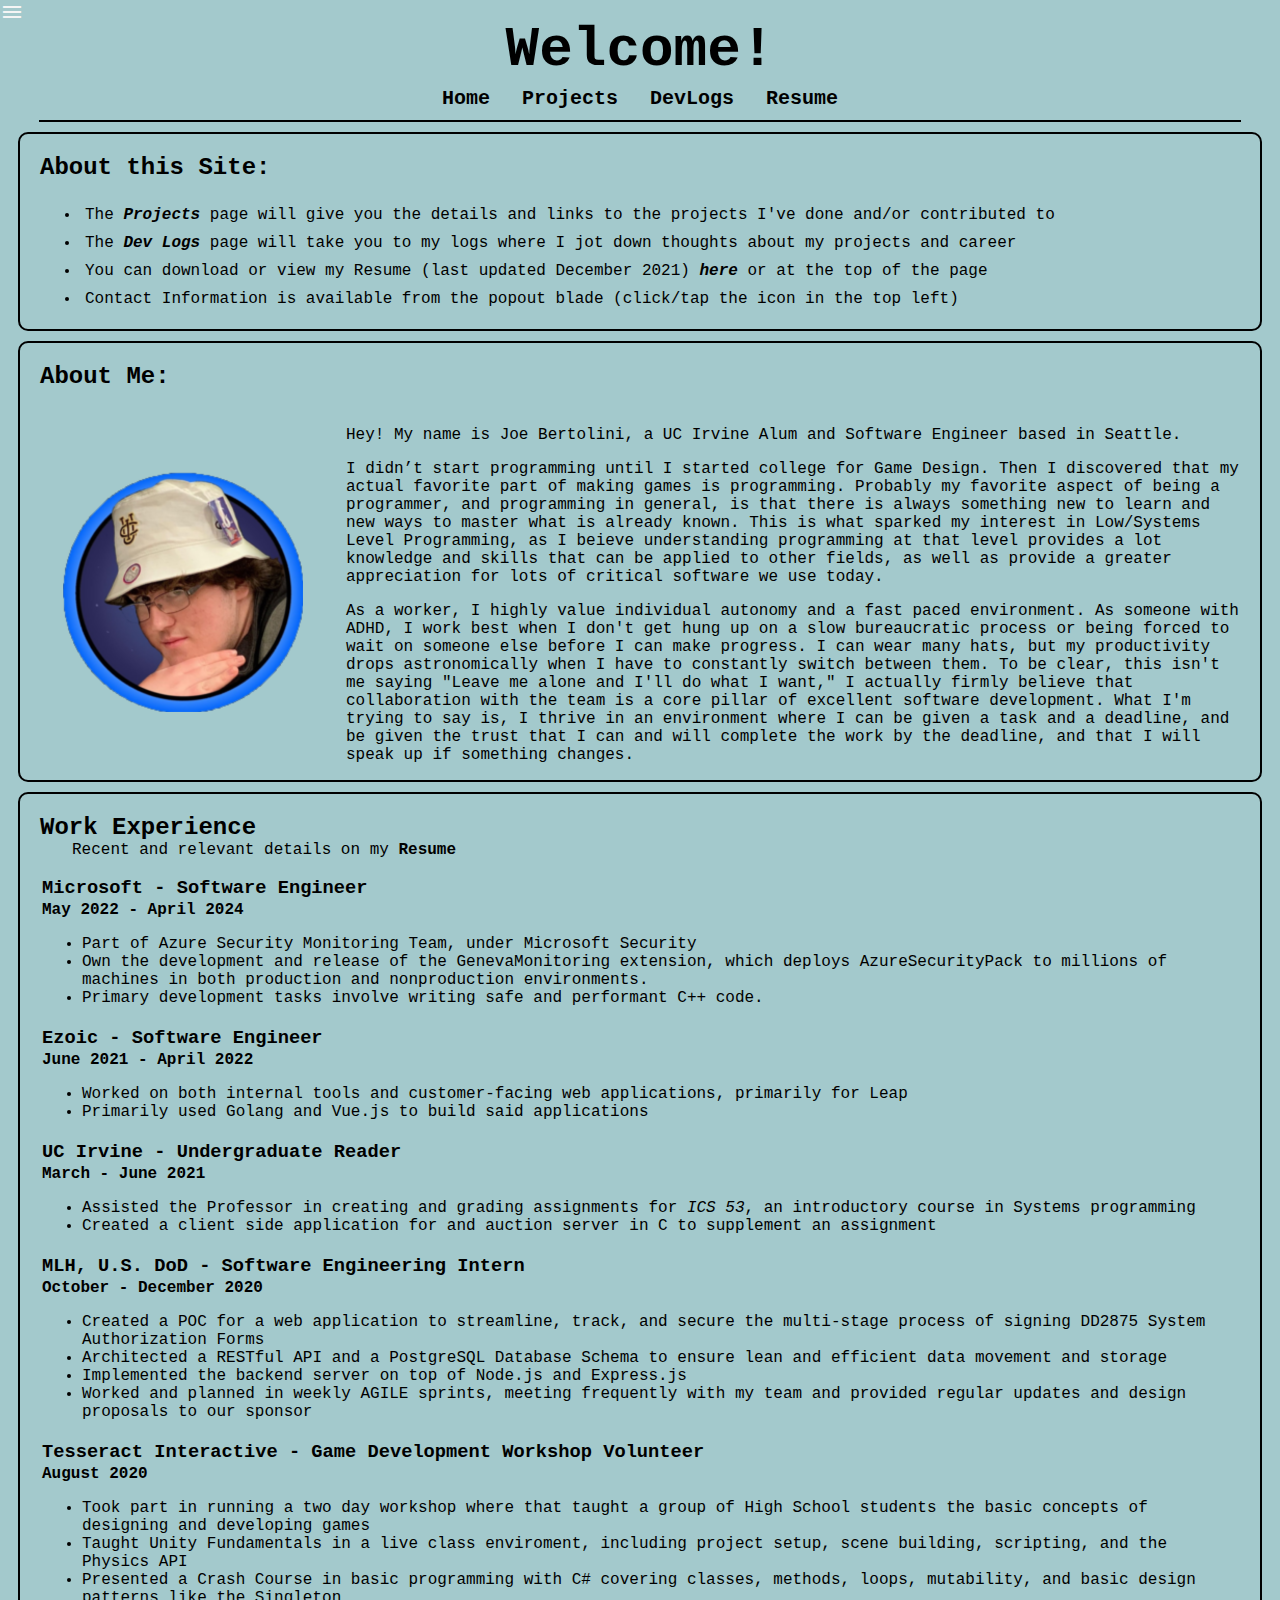
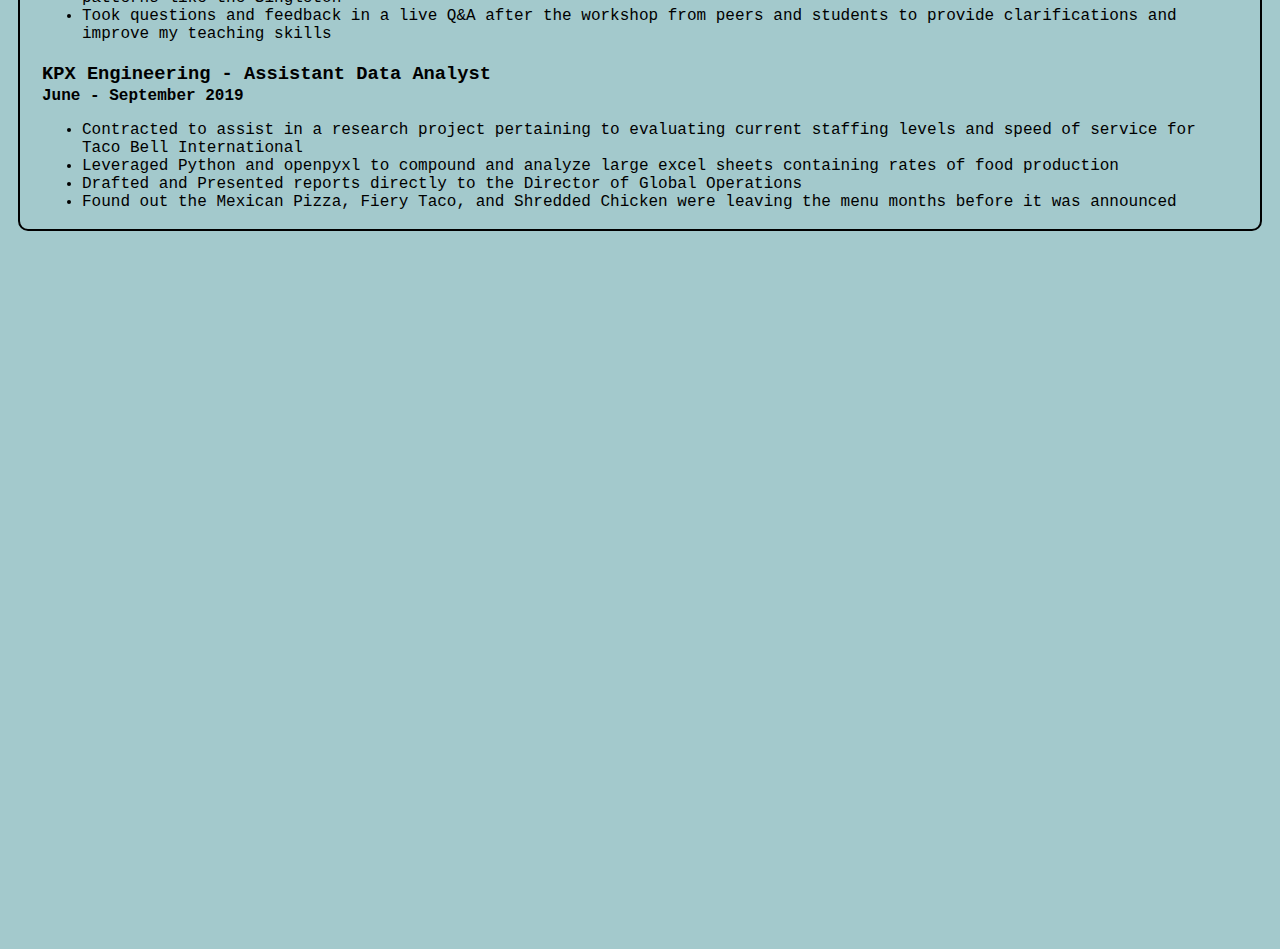
<file: index.html>
<!DOCTYPE html>
<html lang="en">

<head>
  <meta charset="UTF-8">
  <meta name="viewport" content="width=device-width, initial-scale=1.0">
  <link rel="stylesheet" href="CSS/generic_styling.css">
  <link rel="stylesheet" href="CSS/home_page_styling.css">
  <link rel="stylesheet" href="https://fonts.googleapis.com/css2?family=Material+Symbols+Outlined:opsz,wght,FILL,GRAD@48,400,0,0">
  <link rel="icon" href="resources/images/favicon.ico">
  <script type="text/javascript" src="JS/script.js"></script>
  <title>Joe Bertolini | Home</title>
</head>

<body>
  <div class="container">
    <header class="header">
      <h1>Welcome!</h1>
      <nav>
        <label for="home-button"><a href="index.html">Home</a></label>
        <label for="projects-button"><a href="projects.html">Projects</a></label>
        <label for="devlogs-button"><a href="devlogs_splash.html">DevLogs</a></label>
        <label for="resume-button"><a href="resources/files/resume.pdf" target="_blank">Resume</a></label>
      </nav>
      <hr>
    </header>
    <main class="content" style="max-width: 1700px;">
      <div class="about-site-block basic-border">
        <h2>About this Site:</h2>
        <ul>
          <li>The <a href="projects.html"><em>Projects</em></a> page will give you the details and links to the projects I've done and/or contributed to</li>
          <li>The <a href="devlogs_splash.html"><em>Dev Logs</em></a> page will take you to my logs where I jot down thoughts about my projects and career</li>
          <li>You can download or view my Resume (last updated December 2021) <a href="resources/files/resume.pdf" target="_blank"><em>here</em></a> or at the top of the page</li>
          <li>Contact Information is available from the popout blade (click/tap the icon in the top left)</li>
        </ul>
      </div>
      <div class="about-me-block basic-border">
        <h2>About Me:</h2>
        <div class="box">
          <div class="profile-pic">
            <img src="resources/images/me.png" alt="Profile Picture">
          </div>
          <div class="bio paragraph_text">
            <p>Hey! My name is Joe Bertolini, a UC Irvine Alum and Software Engineer based in Seattle.</p>
            <p>
              I didn’t start programming until I started college for Game Design. Then I discovered that my actual favorite part of making games is programming. Probably my favorite aspect of being a 
              programmer, and programming in general, is that there is always something new to learn and new ways to master what is already known. This is what sparked my interest in Low/Systems Level 
              Programming, as I beieve understanding programming at that level provides a lot knowledge and skills that can be applied to other fields, as well as provide a greater appreciation for 
              lots of critical software we use today.
            </p>
            <p>
              As a worker, I highly value individual autonomy and a fast paced environment. As someone with ADHD, I work best when I don't get hung up on a slow bureaucratic process or being forced to
              wait on someone else before I can make progress. I can wear many hats, but my productivity drops astronomically when I have to constantly switch between them. To be clear, this isn't me
              saying "Leave me alone and I'll do what I want," I actually firmly believe that collaboration with the team is a core pillar of excellent software development. What I'm trying to say is,
              I thrive in an environment where I can be given a task and a deadline, and be given the trust that I can and will complete the work by the deadline, and that I will speak up if something
              changes.
            </p>
          </div>
        </div>
      </div>
      <div class="work-experience basic-border">
        <h2 style="margin-bottom: 0%;">Work Experience</h2>
        <p style="padding: 0%; margin-top: 0%;">&emsp;&emsp;Recent and relevant details on my <a href="resources/files/resume.pdf" target="_blank">Resume</a></p>
        <div class="box">
          <div class="work-elem">
            <h3>Microsoft - Software Engineer</h3>
            <p class="time-frame">May 2022 - April 2024</p>
            <ul class="desc-list">
              <li>Part of Azure Security Monitoring Team, under Microsoft Security</li>
              <li>Own the development and release of the GenevaMonitoring extension, which deploys AzureSecurityPack to millions of machines in both production and nonproduction environments.</li>
              <li>Primary development tasks involve writing safe and performant C++ code.</li>
            </ul>
          </div>
          <div class="work-elem">
            <h3>Ezoic - Software Engineer</h3>
            <p class="time-frame">June 2021 - April 2022</p>
            <ul class="desc-list">
              <li>Worked on both internal tools and customer-facing web applications, primarily for Leap</li>
              <li>Primarily used Golang and Vue.js to build said applications</li>
            </ul>
          </div>
          <div class="work-elem">
            <h3>UC Irvine - Undergraduate Reader</h3>
            <p class="time-frame">March - June 2021</p>
            <ul class="desc-list">
              <li>Assisted the Professor in creating and grading assignments for <em>ICS 53</em>, an introductory course in Systems programming</li>
              <li>Created a client side application for and auction server in C to supplement an assignment</li>
            </ul>
          </div>
          <div class="work-elem">
            <h3>MLH, U.S. DoD - Software Engineering Intern</h3>
            <p class="time-frame">October - December 2020</p>
            <ul class="desc-list">
              <li>Created a POC for a web application to streamline, track, and secure the multi-stage process of signing DD2875 System Authorization Forms</li>
              <li>Architected a RESTful API and a PostgreSQL Database Schema to ensure lean and efficient data movement and storage</li>
              <li>Implemented the backend server on top of Node.js and Express.js</li>
              <li>Worked and planned in weekly AGILE sprints, meeting frequently with my team and provided regular updates and design proposals to our sponsor</li>
            </ul>
          </div>
          <div class="work-elem">
            <h3>Tesseract Interactive - Game Development Workshop Volunteer</h3>
            <p class="time-frame">August 2020</p>
            <ul class="desc-list">
              <li>Took part in running a two day workshop where that taught a group of High School students the basic concepts of designing and developing games</li>
              <li>Taught Unity Fundamentals in a live class enviroment, including project setup, scene building, scripting, and the Physics API</li>
              <li>Presented a Crash Course in basic programming with C# covering classes, methods, loops, mutability, and basic design patterns like the Singleton</li>
              <li>Took questions and feedback in a live Q&A after the workshop from peers and students to provide clarifications and improve my teaching skills</li>
            </ul>
          </div>
          <div class="work-elem">
            <h3>KPX Engineering - Assistant Data Analyst</h3>
            <p class="time-frame">June - September 2019</p>
            <ul class="desc-list">
              <li>Contracted to assist in a research project pertaining to evaluating current staffing levels and speed of service for Taco Bell International</li>
              <li>Leveraged Python and openpyxl to compound and analyze large excel sheets containing rates of food production</li>
              <li>Drafted and Presented reports directly to the Director of Global Operations</li>
              <li>Found out the Mexican Pizza, Fiery Taco, and Shredded Chicken were leaving the menu months before it was announced</li>
            </ul>
          </div>
        </div>
      </div>
    </main>
    <span id="sidebar-toggle" class="sidebar-toggle material-symbols-outlined" onclick="toggle_sidebar()">menu</span>
    <aside class="sidebar hide-block">
      <label for="title" id="sidebar-title" style="transform: translateY(325%);">Links:</label>
      <hr style="transform: translateY(5505%);">
      <label for="email" style="transform: translateY(450%);"><a href="mailto:joebertolini2013@gmail.com">Email Me</a></label>
      <label for="github" style="transform: translateY(550%);"><a href="https://github.com/JosefBertolini">GitHub</a></label>
      <label for="itch" style="transform: translateY(650%);"><a href="https://joebertolini.itch.io/">Itch.io</a></label>
      <label for="linkedin" style="transform: translateY(750%);"><a href="https://www.linkedin.com/in/josef-bertolini/">LinkedIn</a></label>
      <button class="tooltip" onclick="copy_discord()" onmouseover="mouse_enter_discord_button()" onmouseout="mouse_exit_discord_button()">My Discord
        <span class="tooltiptext" id="discord_tooltip">Copy to Clipboard</span>
      </button>
    </aside>
  </div>
</body>

</html>
</file>
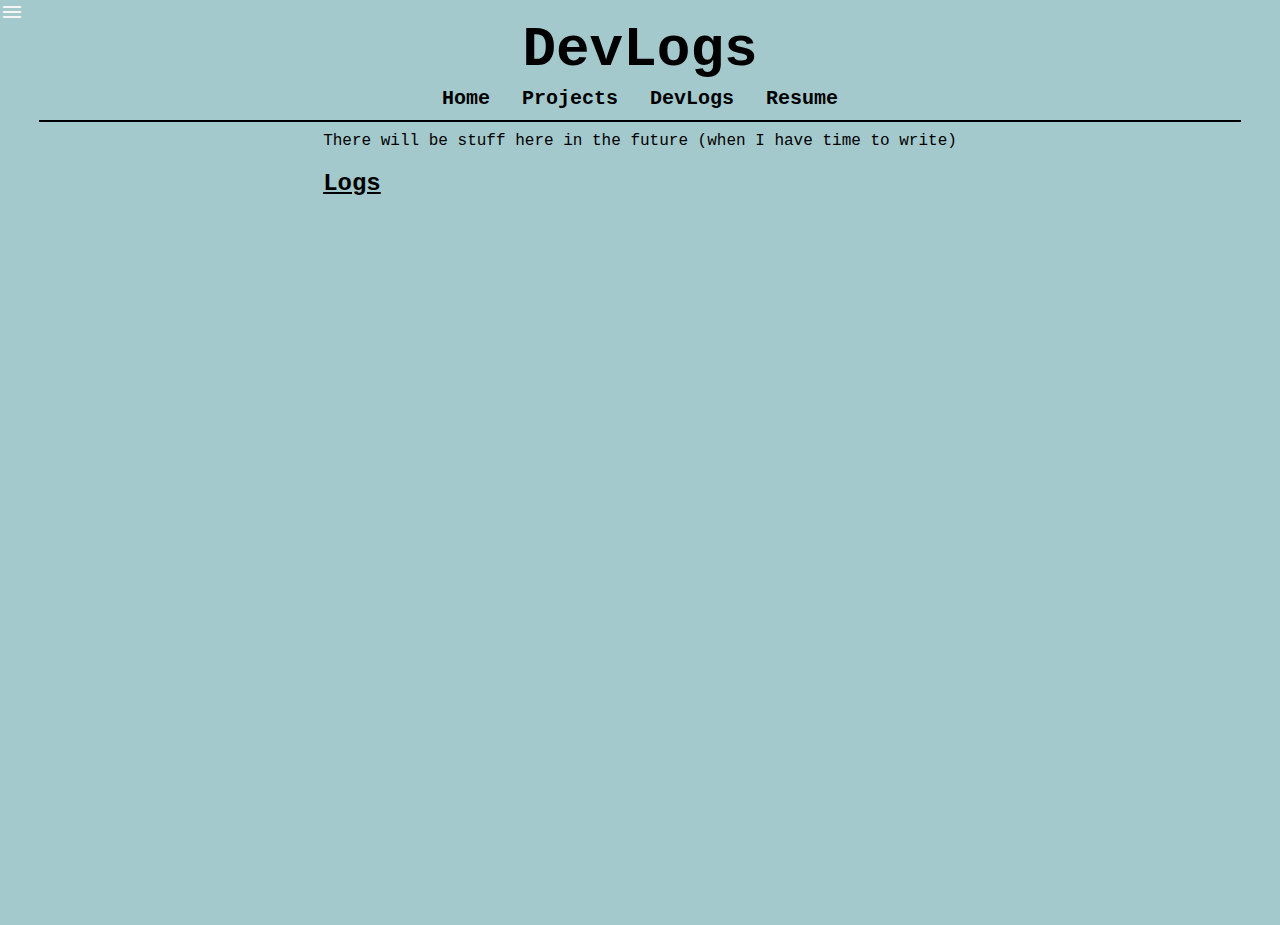
<file: devlogs_splash.html>
<!DOCTYPE html>
<html lang="en">
<head>
    <meta charset="UTF-8">
    <meta name="viewport" content="width=device-width, initial-scale=1.0">
    <link rel="stylesheet" href="CSS/generic_styling.css">
    <link rel="stylesheet" href="https://fonts.googleapis.com/css2?family=Material+Symbols+Outlined:opsz,wght,FILL,GRAD@48,400,0,0" />
    <link rel="icon" href="resources/images/favicon.ico">
    <script type="text/javascript" src="JS/script.js"></script>
    <title>Joe Bertolini | DevLogs</title>
</head>
<body>
    <div class="container">
        <header class="header">
            <h1>DevLogs</h1>
            <nav>
                <label for="home-button"><a href="index.html">Home</a></label>
                <label for="projects-button"><a href="projects.html">Projects</a></label>
                <label for="devlogs-button"><a href="devlogs_splash.html">DevLogs</a></label>
                <label for="resume-button"><a href="resources/files/resume.pdf" target="_blank">Resume</a></label>
            </nav>
            <hr>
        </header>
        <main class="content">
            <div>There will be stuff here in the future (when I have time to write)</div>
            <div>
              <h2 style="text-decoration: underline;">Logs</h2>
              <ul>
              </ul>
            </div>
        </main>
        <span id="sidebar-toggle" class="sidebar-toggle material-symbols-outlined" onclick="toggle_sidebar()">menu</span>
        <aside class="sidebar hide-block">
            <label for="title" id="sidebar-title" style="transform: translateY(325%);">Links:</label>
            <hr style="transform: translateY(5505%);">
            <label for="email" style="transform: translateY(450%);"><a href="mailto:joebertolini2013@gmail.com">Email Me</a></label>
            <label for="github" style="transform: translateY(550%);"><a href="https://github.com/JosefBertolini">GitHub</a></label>
            <label for="itch" style="transform: translateY(650%);"><a href="https://joebertolini.itch.io/">Itch.io</a></label>
            <label for="linkedin" style="transform: translateY(750%);"><a href="https://www.linkedin.com/in/josef-bertolini/">LinkedIn</a></label>
            <button class="tooltip" onclick="copy_discord()" onmouseover="mouse_enter_discord_button()" onmouseout="mouse_exit_discord_button()">My Discord
                <span class="tooltiptext" id="discord_tooltip">Copy to Clipboard</span>
            </button>
        </aside>
    </div>
</body>
</html>
</file>
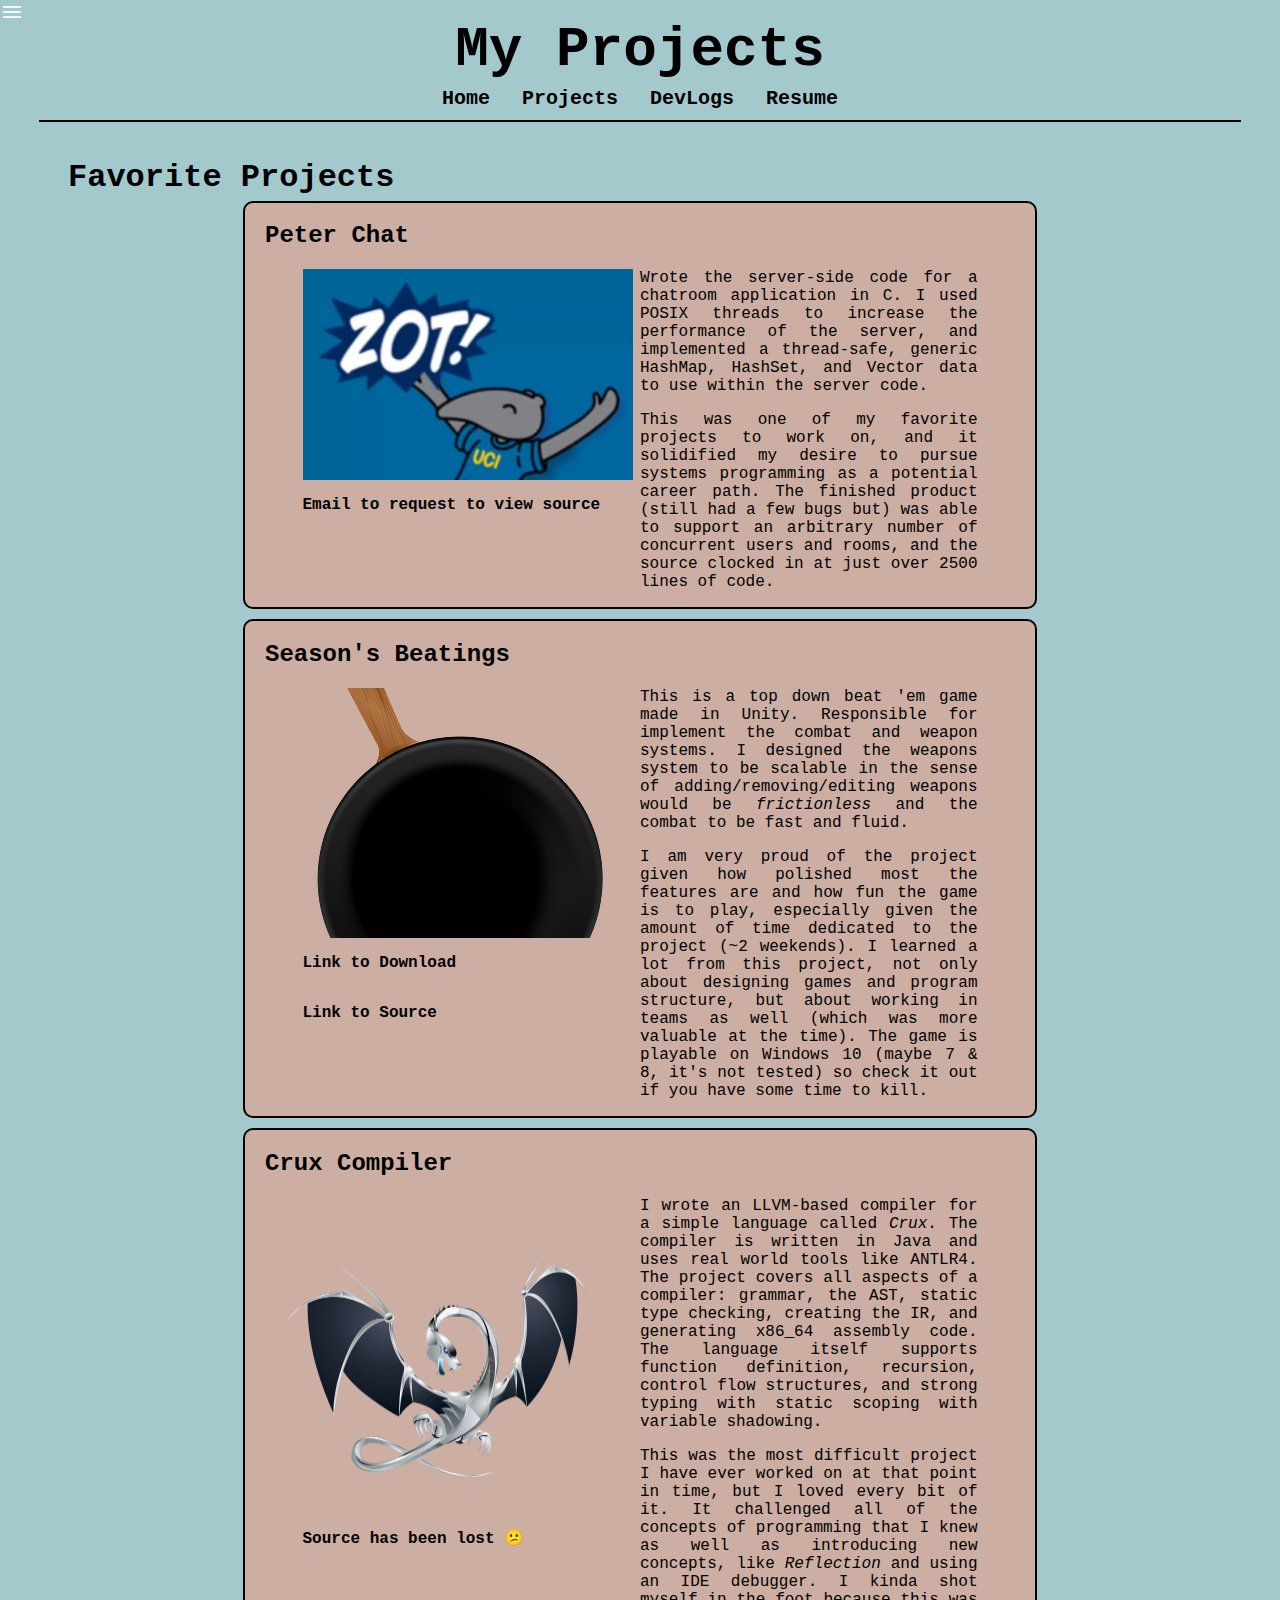
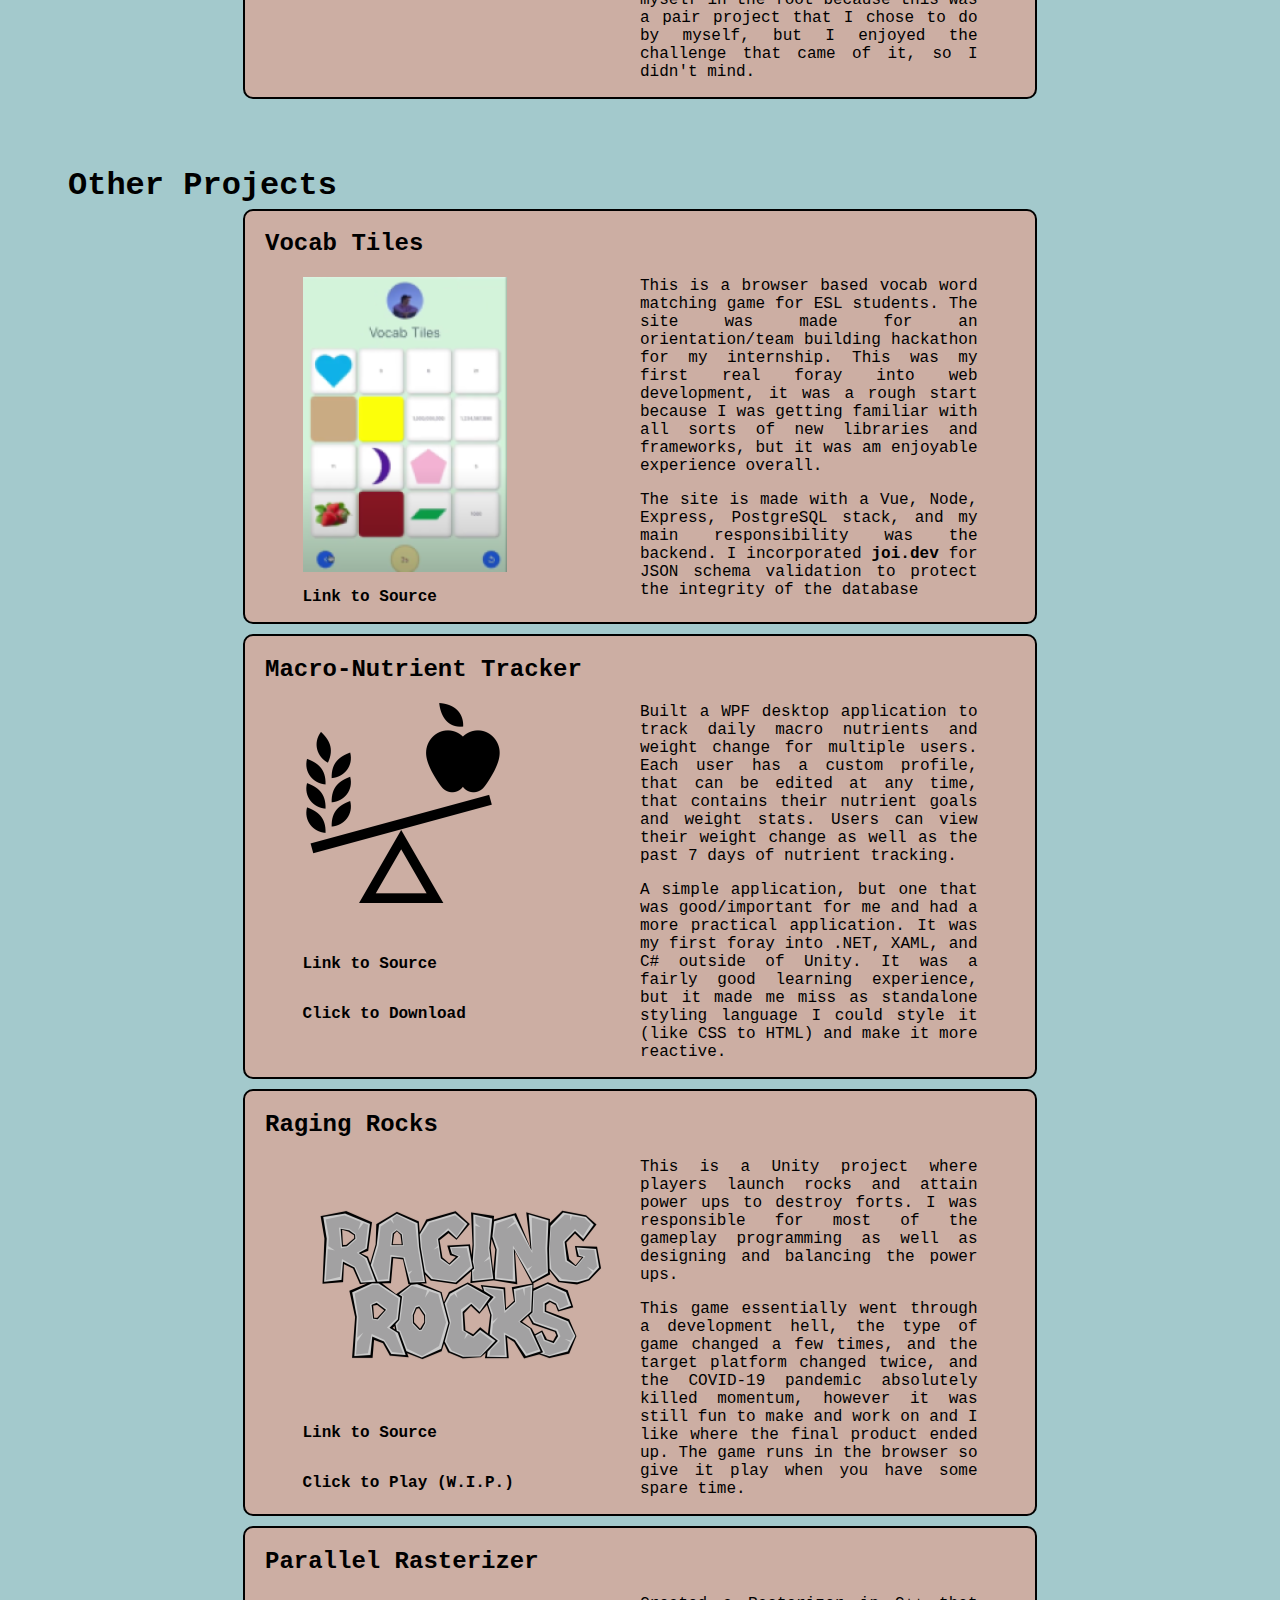
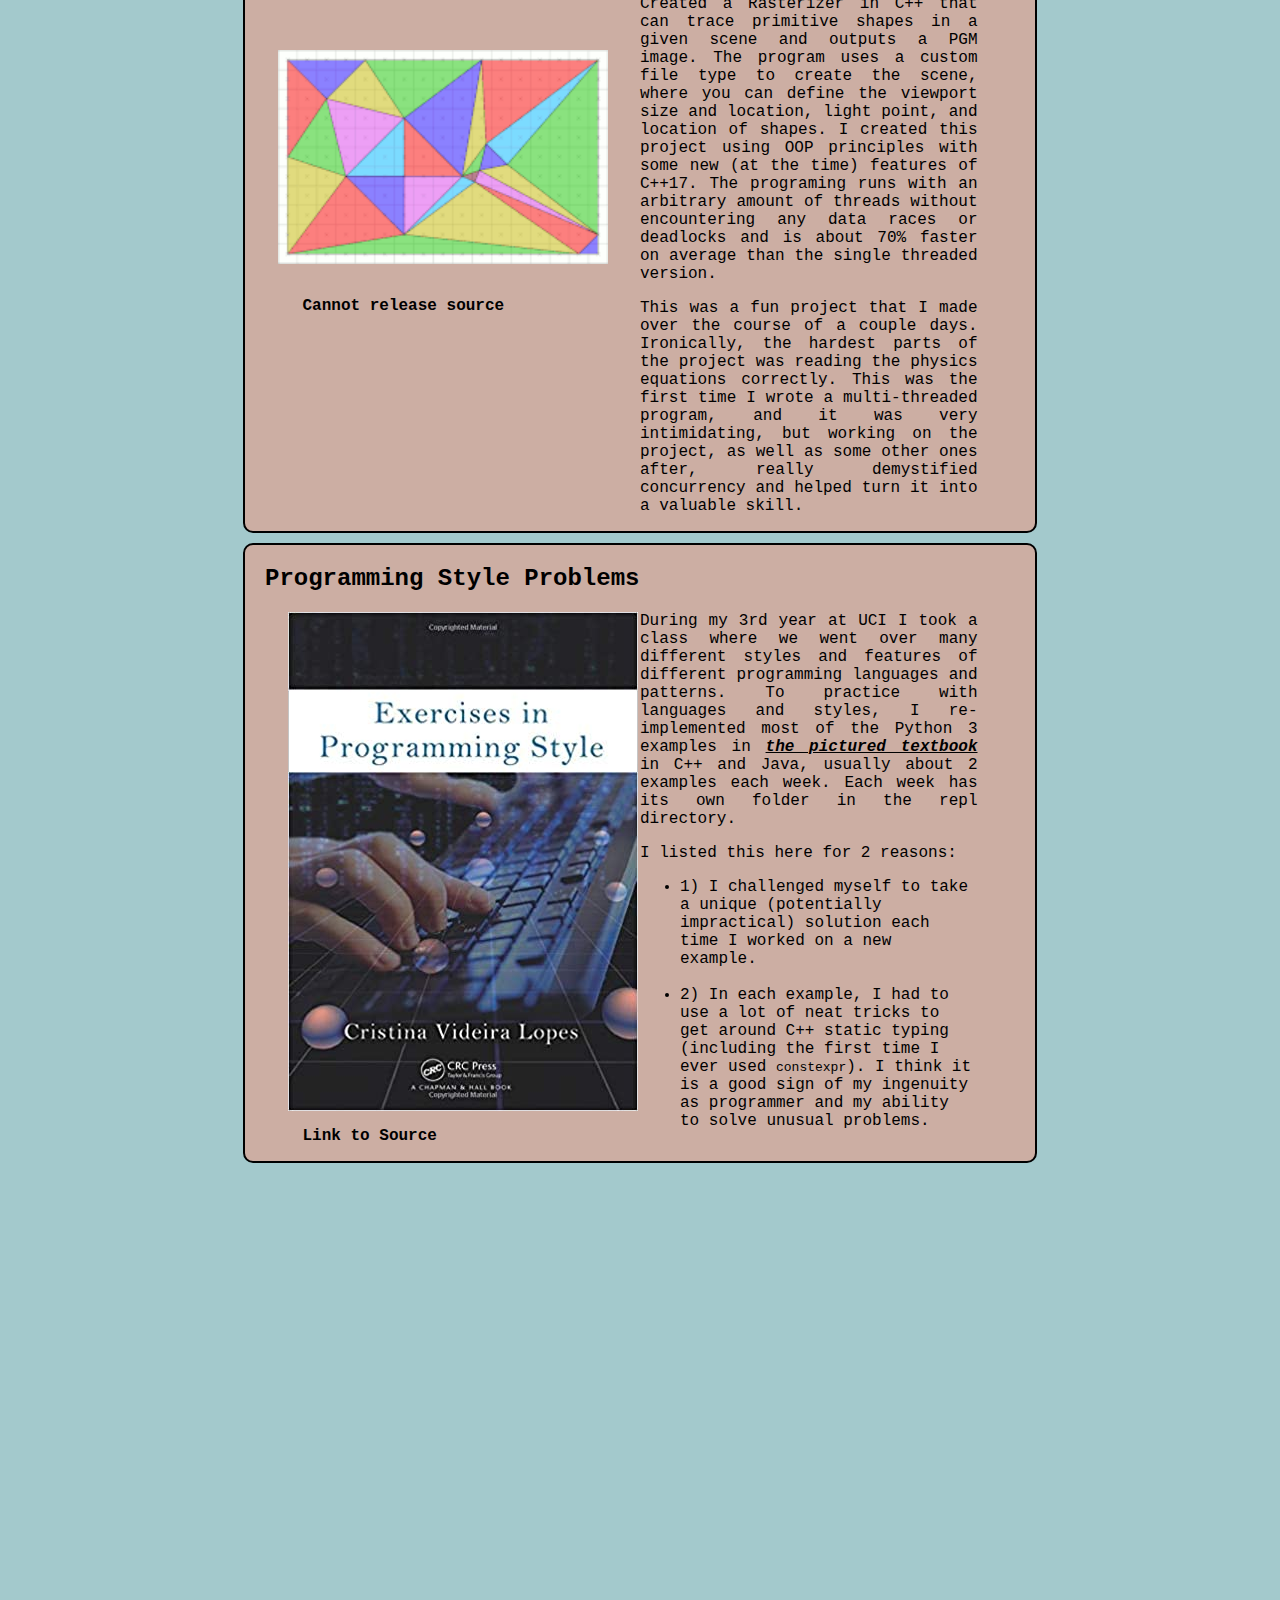
<file: projects.html>
<!DOCTYPE html>
<html lang="en">
<head>
  <meta charset="UTF-8">
  <meta name="viewport" content="width=device-width, initial-scale=1.0">
  <link rel="stylesheet" href="CSS/generic_styling.css">
  <link rel="stylesheet" href="CSS/project_page_styling.css">
  <link rel="stylesheet" href="https://fonts.googleapis.com/css2?family=Material+Symbols+Outlined:opsz,wght,FILL,GRAD@48,400,0,0">
  <link rel="icon" href="resources/images/favicon.ico">
  <script type="text/javascript" src="JS/script.js"></script>
  <title>Joe Bertolini | Projects</title>
</head>
<body>
  <div class="container">
  <header class="header">
    <h1>My Projects</h1>
    <nav>
      <label for="home-button"><a href="index.html">Home</a></label>
      <label for="projects-button"><a href="projects.html">Projects</a></label>
      <label for="devlogs-button"><a href="devlogs_splash.html">DevLogs</a></label>
      <label for="resume-button"><a href="resources/files/resume.pdf" target="_blank">Resume</a></label>
    </nav>
    <hr>
  </header>
  <main class="content" style="max-width: 2000px;">
    <h2 class="section-title">Favorite Projects</h2>
    <div class="wrap-display">
      <div class="project-card basic-border">
        <h2>Peter Chat</h2>
        <div class="box">
          <div class="card-left">
            <img src="resources/images/peter.png" alt="Logo">
            <p><a href="mailto:joebertolini2013@gmail.com">Email to request to view source</a></p>
          </div>
          <div class="card-right">
            <p>
              Wrote the server-side code for a chatroom application in C. I used POSIX threads to increase the performance of the server, and implemented a thread-safe, generic 
              HashMap, HashSet, and Vector data to use within the server code.
            </p>
            <p>
                This was one of my favorite projects to work on, and it solidified my desire to pursue systems programming as a potential career path. The finished product (still 
                had a few bugs but) was able to support an arbitrary number of concurrent users and rooms, and the source clocked in at just over 2500 lines of code.
            </p>
          </div>
        </div>
      </div>
      <div class="project-card basic-border">
        <h2>Season's Beatings</h2>
        <div class="box">
          <div class="card-left">
            <img src="resources/images/seasons_beatings.png" alt="Logo">
            <p><a href="https://gabeeck.itch.io/seasons-beatings" target="_blank">Link to Download</a></p>
            <p><a href="https://github.com/gabeeck/SeasonsBeatings" target="_blank">Link to Source</a></p>
          </div>
          <div class="card-right">
            <p>
              This is a top down beat 'em game made in Unity. Responsible for implement the combat and weapon systems. I designed the weapons system to be scalable in the sense of 
              adding/removing/editing weapons would be <em>frictionless</em> and the combat to be fast and fluid.
            </p>
            <p>
              I am very proud of the project given how polished most the features are and how fun the game is to play, especially given the amount of time dedicated to the project 
              (~2 weekends). I learned a lot from this project, not only about designing games and program structure, but about working in teams as well (which was more valuable at
              the time). The game is playable on Windows 10 (maybe 7 & 8, it's not tested) so check it out if you have some time to kill.
            </p>
          </div>
        </div>
      </div>
      <div class="project-card basic-border">
        <h2>Crux Compiler</h2>
        <div class="box">
          <div class="card-left">
            <img src="resources/images/llvm.png" alt="Logo" style="max-width: 100%; transform: translate(-15px, 55px);">
            <br><br><br><br><br>
            <p style="font-weight: bold;">Source has been lost &#128533</p>
          </div>
          <div class="card-right">
            <p>
              I wrote an LLVM-based compiler for a simple language called <em>Crux</em>. The compiler is written in Java and uses real world tools like ANTLR4. The project covers
              all aspects of a compiler: grammar, the AST, static type checking, creating the IR, and generating x86_64 assembly code. The language itself supports function 
              definition, recursion, control flow structures, and strong typing with static scoping with variable shadowing.
            </p>
            <p>
              This was the most difficult project I have ever worked on at that point in time, but I loved every bit of it. It challenged all of the concepts of programming that 
              I knew as well as introducing new concepts, like <em>Reflection</em> and using an IDE debugger. I kinda shot myself in the foot because this was a pair project that 
              I chose to do by myself, but I enjoyed the challenge that came of it, so I didn't mind.
            </p>
          </div>
        </div>
      </div>
    </div>
    <br>
    <br>
    <h2 class="section-title">Other Projects</h2>
    <div class="wrap-display">
      <div class="project-card basic-border">
        <h2>Vocab Tiles</h2>
        <div class="box">
          <div class="card-left">
            <img src="resources/images/vocab tiles.png" alt="Logo">
              <p><a href="https://github.com/NoahCardoza/VocabTiles" target="_blank">Link to Source</a></p>
          </div>
          <div class="card-right">
            <p>
              This is a browser based vocab word matching game for ESL students. The site was made for an orientation/team building hackathon for my internship. This was my first
              real foray into web development, it was a rough start because I was getting familiar with all sorts of new libraries and frameworks, but it was am enjoyable 
              experience overall.
            </p>
            <p>
              The site is made with a Vue, Node, Express, PostgreSQL stack, and my main responsibility was the backend. I incorporated 
              <a href="https://joi.dev" target="_blank">joi.dev</a> for JSON schema validation to protect the integrity of the database
            </p>
          </div>
        </div>
      </div>
      <div class="project-card basic-border">
        <h2>Macro-Nutrient Tracker</h2>
        <div class="box">
          <div class="card-left">
            <img src="resources/images/macrotracker-image.png" alt="Logo">
            <br>
            <br>
            <p><a href="https://github.com/JosefBertolini/Nutrition-Tracker" target="_blank">Link to Source</a></p>
            <p><a href="resources/files/Nutrition Tracker Release 1.0.zip" target="_blank">Click to Download</a></p>
          </div>
          <div class="card-right">
            <p>
              Built a WPF desktop application to track daily macro nutrients and weight change for multiple users. Each user has a custom profile, that can be edited at any time,
              that contains their nutrient goals and weight stats. Users can view their weight change as well as the past 7 days of nutrient tracking.
            </p>
            <p>
              A simple application, but one that was good/important for me and had a more practical application. It was my first foray into .NET, XAML, and C# outside of Unity. 
              It was a fairly good learning experience, but it made me miss as standalone styling language I could style it (like CSS to HTML) and make it more reactive.
            </p>
          </div>
        </div>
      </div>
      <div class="project-card basic-border">
        <h2>Raging Rocks</h2>
        <div class="box">
        <div class="card-left">
          <img src="resources/images/raging_rocks.png" alt="Logo">
          <p><a href="https://github.com/KrispyKarim517/RagingRocks" target="_blank">Link to Source</a></p>
          <p><a href="https://krispykarim517.itch.io/capstone-project" target="_blank">Click to Play (W.I.P.)</a></p>
        </div>
        <div class="card-right">
          <p>
            This is a Unity project where players launch rocks and attain power ups to destroy forts. I was responsible for most of the gameplay programming as well as designing 
            and balancing the power ups.
          </p>
          <p>
            This game essentially went through a development hell, the type of game changed a few times, and the target platform changed twice, and the COVID-19 pandemic 
            absolutely killed momentum, however it was still fun to make and work on and I like where the final product ended up. The game runs in the browser so give it play 
            when you have some spare time.
          </p>
        </div>
      </div>
    </div>
    <div class="project-card basic-border">
      <h2>Parallel Rasterizer</h2>
      <div class="box">
        <div class="card-left">
          <img src="resources/images/rasterization.gif" alt="Logo" style="width: 110%;transform: translate(-25px, 55px);">
            <br><br><br><br>
          <p><a href="mailto:joebertolini2013@gmail.com">Cannot release source</a></p>
        </div>
        <div class="card-right">
          <p>
            Created a Rasterizer in C++ that can trace primitive shapes in a given scene and outputs a PGM image. The program uses a custom file type to create the scene, where 
            you can define the viewport size and location, light point, and location of shapes. I created this project using OOP principles with some new (at the time) features
            of C++17. The programing runs with an arbitrary amount of threads without encountering any data races or deadlocks and is about 70% faster on average than the single
            threaded version.
          </p>
          <p>
            This was a fun project that I made over the course of a couple days. Ironically, the hardest parts of the project was reading the physics equations correctly. This 
            was the first time I wrote a multi-threaded program, and it was very intimidating, but working on the project, as well as some other ones after, really demystified 
            concurrency and helped turn it into a valuable skill.
          </p>
        </div>
      </div>
    </div>
    <div class="project-card basic-border">
      <h2>Programming Style Problems</h2>
      <div class="box">
        <div class="card-left">
          <img src="resources/images/programming_styles_cover.jpg" alt="Logo" style="transform: translateX(-15px);">
          <p><a href="https://repl.it/@JosefBertolini/Inf102#README.md" target="_blank">Link to Source</a></p>
        </div>
        <div class="card-right">
            <p>
              During my 3rd year at UCI I took a class where we went over many different styles and features of different programming languages and patterns. To practice with 
              languages and styles, I re-implemented most of the Python 3 examples in 
              <a href="https://www.oreilly.com/library/view/exercises-in-programming/9781482227376/" target="_blank"><em><u>the pictured textbook</u></em></a> in C++ and Java,
              usually about 2 examples each week. Each week has its own folder in the repl directory.
            </p>
            <p>I listed this here for 2 reasons:</p>
            <ul>
              <li>1) I challenged myself to take a unique (potentially impractical) solution each time I worked on a new example.</li> 
              <br>
              <li>2) In each example, I had to use a lot of neat tricks to get around C++ static typing (including the first time I ever used <code>constexpr</code>). I think 
              it is a good sign of my ingenuity as programmer and my ability to solve unusual problems.</li>
            </ul>
          </div>
        </div>
      </div>
    </div>
    </main>
    <span id="sidebar-toggle" class="sidebar-toggle material-symbols-outlined" onclick="toggle_sidebar()">menu</span>
    <aside class="sidebar hide-block">
      <label for="title" id="sidebar-title" style="transform: translateY(325%);">Links:</label>
      <hr style="transform: translateY(5505%);">
      <label for="email" style="transform: translateY(450%);"><a href="mailto:joebertolini2013@gmail.com">Email Me</a></label>
      <label for="github" style="transform: translateY(550%);"><a href="https://github.com/JosefBertolini">GitHub</a></label>
      <label for="itch" style="transform: translateY(650%);"><a href="https://joebertolini.itch.io/">Itch.io</a></label>
      <label for="linkedin" style="transform: translateY(750%);"><a href="https://www.linkedin.com/in/josef-bertolini/">LinkedIn</a></label>
      <button class="tooltip" onclick="copy_discord()" onmouseover="mouse_enter_discord_button()" onmouseout="mouse_exit_discord_button()">My Discord
          <span class="tooltiptext" id="discord_tooltip">Copy to Clipboard</span>
                </button>
    </aside>
  </div>
</body>
</html>
</file>
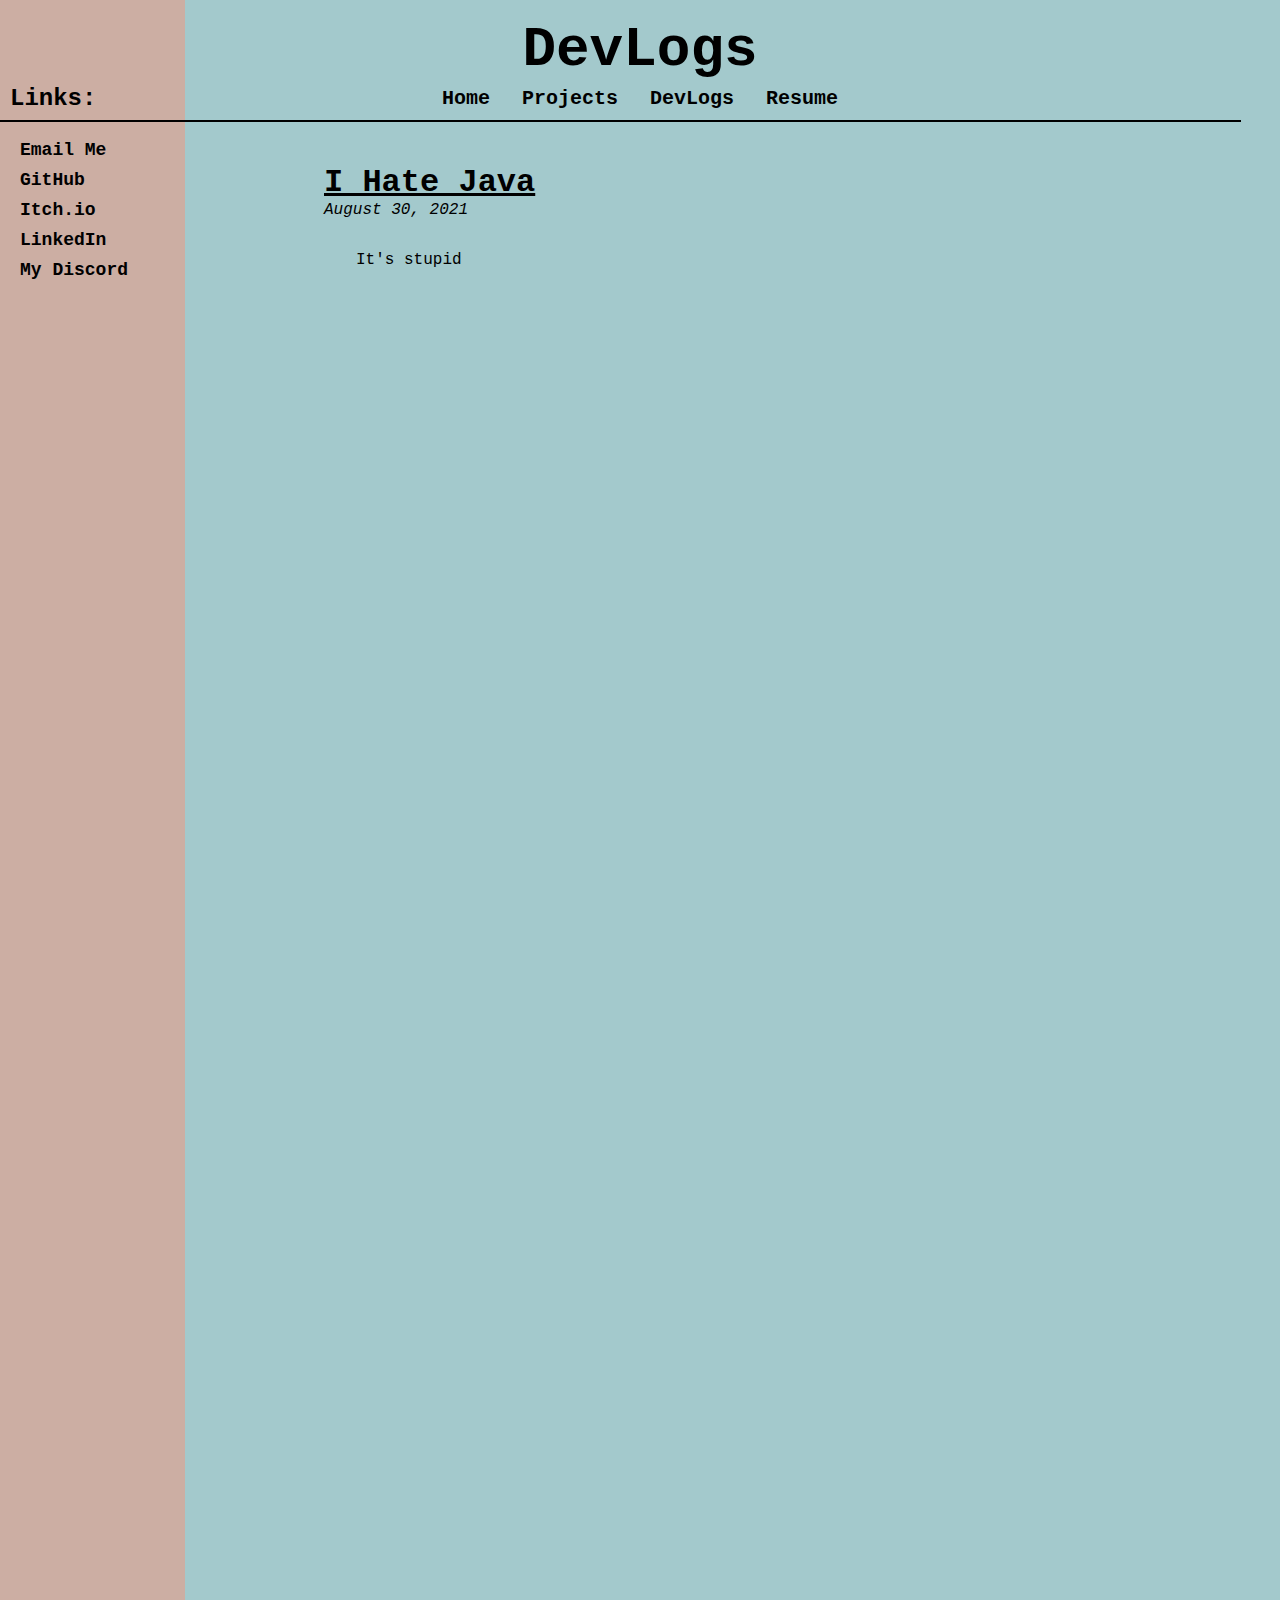
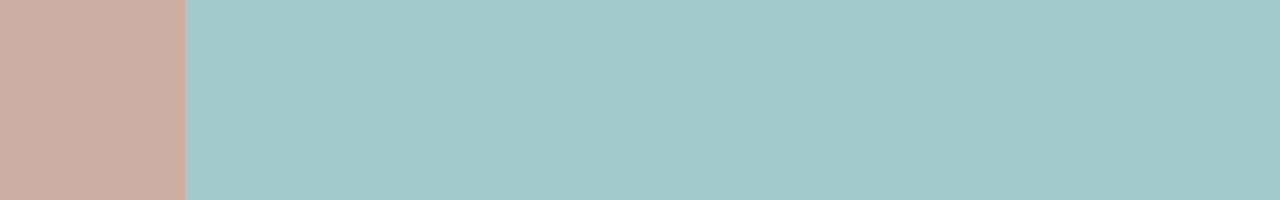
<file: logs/I_Hate_Java.html>
<!DOCTYPE html>
<html lang="en">
<head>
    <meta charset="UTF-8">
    <meta name="viewport" content="width=device-width, initial-scale=1.0">
    <link rel="stylesheet" href="/CSS/generic_styling.css">
    <link rel="stylesheet" href="/CSS/log_page_styling.css">
    <link rel="icon" href="/resources/images/favicon.ico">
    <script type="text/javascript" src="/JS/script.js"></script>
    <title>Joe Bertolini | I Hate Java</title>
</head>
<body>
    <div class="container">
        <header class="header">
            <h1>DevLogs</h1>
            <nav>
                <label for="home-button"><a href="/index.html">Home</a></label>
                <label for="projects-button"><a href="/projects.html">Projects</a></label>
                <label for="devlogs-button"><a href="/devlogs_splash.html">DevLogs</a></label>
                <label for="resume-button"><a href="/resources/files/resume.pdf" target="_blank">Resume</a></label>
            </nav>
            <hr>
        </header>
        <main class="content">
            <p class="log-title">I Hate Java</p>
            <p class="log-date">August 30, 2021</p>
            <div class="log-body">
                <p class="log-paragraph">&emsp;&emsp;It's stupid</p>
            </div>
        </main>
        <aside class="sidebar">
            <label for="title" id="sidebar-title" style="transform: translateY(315%);">Links:</label>
            <hr style="transform: translateY(5550%);">
            <label for="email" style="transform: translateY(450%);"><a href="mailto:joebertolini2013@gmail.com">Email Me</a></label>
            <label for="github" style="transform: translateY(550%);"><a href="https://github.com/JosefBertolini">GitHub</a></label>
            <label for="itch" style="transform: translateY(650%);"><a href="https://joebertolini.itch.io/">Itch.io</a></label>
            <label for="linkedin" style="transform: translateY(750%);"><a href="https://www.linkedin.com/in/josef-bertolini-603495183/">LinkedIn</a></label>
            <button class="tooltip" onclick="copy_discord()" onmouseover="mouse_enter_discord_button()" onmouseout="mouse_exit_discord_button()">My Discord
                <span class="tooltiptext" id="discord_tooltip">Copy to Clipboard</span>
            </button>
        </aside>
    </div>
</body>
</html>
</file>
<file: CSS/generic_styling.css>
html {
    height: auto !important;
    padding-bottom: 700px !important;
}

body {
    background-color: #a3c9cc;
    font-family: 'Courier New', Courier, monospace;
}

a {
    text-decoration: none;
    color: black;
    font-weight: bold;
}

a:visited {
    color: black;
}

a:hover {
    color: whitesmoke;
}

.container {
    display: flex;
    flex-direction: column;
    padding: 0%;
    margin: 0%;
}

.header {
    display: flex;
    flex-direction: column;
    align-items: center;
    font-size: 20px;
}

.header h1 {
    font-size: 2.8em;
    margin-bottom: 5px;
    margin-top: 10px;

}

.header hr {
    border: 1px solid black;
    width: 95%;
}

.header label {
    padding: 0px 10px;
}

.sidebar {
    background-color: #ccaea3;
    position: absolute;
    font-size: large;
    min-width: 185px;
    min-height: 200%;
    top: 0;
    left: 0;
    transform: translate(0%, 0%);
}

.sidebar-toggle {
    display: inline !important;
    position: absolute;
    top: 0;
    left: 0;
    z-index: 100000000;
}

.sidebar-toggle:hover {
    color: whitesmoke;
    cursor: pointer;
}

.sidebar label {
    position: fixed;
    padding: 5px 20px;
}

.sidebar hr {
    position: fixed;
    border: 1px solid black;
    width: 183px;
}
.sidebar button {
    margin: 0;
    padding: 5px 20px;
    position: fixed;
    transform: translateY(850%);
    font-family: 'Courier New', Courier, monospace;
    text-decoration: none;
    color: black;
    font-weight: bold;
    font-size: large;
    background: none;
    border: none;
    outline: none;
}

.sidebar button:hover {
    color: whitesmoke;
    cursor: pointer;

}

.sidebar #sidebar-title {
    font-size: x-large;
    font-weight: bold;
    width: 245px;
    padding: 0 0 0 10px;
    margin: 0px;
}

.content {
    justify-items: center;
    align-content: center;
    margin: 0px auto;
    display: flex;
    flex-direction: column;
    padding: 0px 10px;
    min-width: 50%;
}

.basic-border {
    border: 2px black solid;
    border-radius: 10px;
    padding: 0px 20px;
    margin-bottom: 10px;
}

.paragraph-text {
    text-align: center;
}

.hidden-text {
    display: inline-block;
    color: #a3c9cc; 
}

.hide-block {
    display: none;
}

/* Snippet Taken and edited from w3schools */
.tooltip {
    position: relative;
    display: inline-block;
  }
  
  .tooltip .tooltiptext {
    visibility: hidden;
    width: 140px;
    background-color: #a3c9cc;
    color: black;
    text-align: center;
    border-radius: 6px;
    padding: 5px;
    position: absolute;
    z-index: 1;
    bottom: 150%;
    left: 50%;
    margin-left: -75px;
    opacity: 0;
    transition: opacity 0.3s;
  }
  
  .tooltip .tooltiptext::after {
    content: "";
    position: absolute;
    top: 100%;
    left: 50%;
    margin-left: -5px;
    border-width: 5px;
    border-style: solid;
    border-color: #a3c9cc transparent transparent transparent;
  }
  
  .tooltip:hover .tooltiptext {
    visibility: visible;
    opacity: 1;
  }
</file>
<file: CSS/home_page_styling.css>
/* STYLING FOR HOME PAGE ITEMS */

/* ABOUT SITE BLOCK */
.about-site-block li {
    padding: 5px;
}

/* ABOUT ME BLOCK */
.about-me-block .box{
    display: flex;
    flex-direction: row;
    align-content: flex-start;
}

.profile-pic {
    order: 1;
    max-width: 300px;
    margin: auto;
    padding-right: 20px;
}

.profile-pic img {
    max-width: 100%;
    height: auto;
}

.bio {
    order: 2;
    width: 74.5%;
}

@media screen and (max-width: 700px) {
    .about-me-block .box {
       flex-direction: column; 
       align-items: center;
       justify-content: center;
       margin: auto;
    }
    
    .bio {
        width: 90%;
    }
}

/* SKILLS BLOCK */
.skills-block .box {
    display: flex;
    flex-direction: row;
    padding: 0px;
    margin: 0px;
    justify-content: space-evenly;
}

.lang-list {
    width: 33%;
    justify-self: flex-start;
    padding-bottom: 15px;
}

.lang-list-elem {
    margin-bottom: 15px;    
}

.lang-list-elem li {
    font-size: medium;
    font-weight: bolder;
}

.lang-list-elem p {
    padding-left: 10px;
    padding-top: 0px;
    padding-bottom: 0px;
    margin-top: 0;
    margin-bottom: 0;
}

.course-list {
    width: 31%;
}

.course-list ul{
    padding-left: 0px;
}

.course-list li {
    list-style: outside;
    padding: 5px 0px;
    margin: 0px;
    text-align: left;
    max-width: 90%;
}

.degree-list {
    width: 31%;
}

.degree-list ul {
    padding-left: 5px;
}

.degree-elem {
    margin-bottom: 15px;
}

.degree-elem span {
    font-size: medium;
    font-weight: bolder;
}

.degree-elem ul {
    padding-left: 25px;
}

.degree-elem li {
    padding: 5px;
}

/* Work Experience Styling */
.work-experience .box {
    display: flex;
    flex-direction: column;
    padding: 0px;
    margin: 0px;
    justify-content: space-evenly;
}

.work-elem {
    padding: 2px;
}

.work-elem h3 {
    margin-bottom: 2px;
    margin-top: 0px;
    padding-top: 0px;
}

.time-frame {
    font-weight: bold;
    padding-top: 0px;
    margin-top: 0px;
}


@media (min-width: 1878px) {
    body {
        font-size: x-large;
    }

    .lang-list li {
        font-size: x-large;
    }

    .degree-elem span {
	font-size: x-large;
    }
}
</file>
<file: CSS/project_page_styling.css>
.wrap-display {
    display: flex;
    flex-direction: row;
    flex-wrap: wrap;
    /* padding: 3% 3%; */
    justify-content: center;
    margin: auto;
}

.section-title {
    font-size: xx-large;
    padding-left: 50px;
    margin-bottom: 0;
}

/* Project Card Styling */
.project-card {
    flex: 1;
    background-color: #ccaea3;
    min-width: 750px;
    max-width: 750px;
    max-height: 800px;
    margin: 5px;
    transition: 0.2s;
}

.project-card .box {
    display: flex;
    flex-direction: row;
    justify-content: space-evenly;
}

.project-card:hover {
    z-index: 3;
    transform: scale(1.05);
    box-shadow: 10px 10px 20px 10px #2f2b2a;
}

.card-left {
    display: flex;
    flex-direction: column;
    width: 40%;

}

.card-left img {
    align-self: flex-start;
}

.card-left p {
    align-self: space-evenly;
}


.card-right {
    width: 45%;
}

.card-right p {
    padding-top: 0px;
    margin-top: 0px;
    text-align: justify;
}
</file>
<file: CSS/log_page_styling.css>
.log-title {
    font-weight: bolder;
    font-size: xx-large;
    text-decoration: underline;
    text-align: left;
    margin-bottom: 0;
}

.log-date {
    font-weight: lighter;
    font-size: medium;
    font-style: italic;
    text-align: left;
    margin-top: 0;
}

.log-body {
    display: flex;
    flex-direction: column;
}

.log-paragraph {
    text-align: left;
}
</file>
